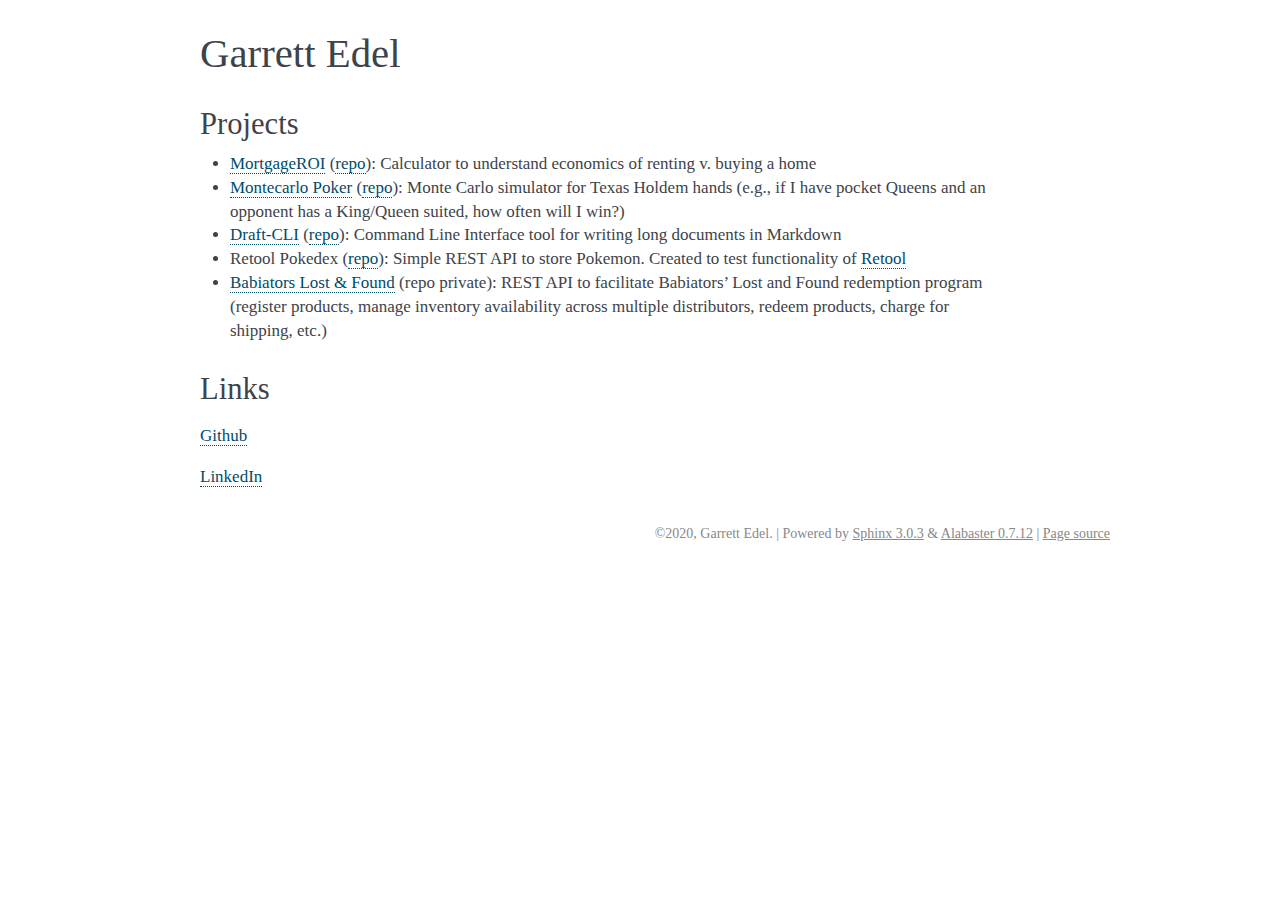
<file: docs/index.html>
<!DOCTYPE html>

<html>
  <head>
    <meta charset="utf-8" />
    <title>Garrett Edel &#8212; garrett  documentation</title>
    <link rel="stylesheet" href="_static/alabaster.css" type="text/css" />
    <link rel="stylesheet" href="_static/pygments.css" type="text/css" />
    <script id="documentation_options" data-url_root="./" src="_static/documentation_options.js"></script>
    <script src="_static/jquery.js"></script>
    <script src="_static/underscore.js"></script>
    <script src="_static/doctools.js"></script>
    <script src="_static/language_data.js"></script>
    <link rel="index" title="Index" href="genindex.html" />
    <link rel="search" title="Search" href="search.html" />
   
  <link rel="stylesheet" href="_static/custom.css" type="text/css" />
  
  
  <meta name="viewport" content="width=device-width, initial-scale=0.9, maximum-scale=0.9" />

  </head><body>
  

    <div class="document">
      <div class="documentwrapper">
          

          <div class="body" role="main">
            
  <div class="section" id="garrett-edel">
<h1>Garrett Edel<a class="headerlink" href="#garrett-edel" title="Permalink to this headline">¶</a></h1>
<div class="section" id="projects">
<h2>Projects<a class="headerlink" href="#projects" title="Permalink to this headline">¶</a></h2>
<ul class="simple">
<li><p><a class="reference external" href="https://www.mortgageroi.com/">MortgageROI</a> (<a class="reference external" href="https://github.com/edelgm6/mortgage-calc/">repo</a>): Calculator to understand economics of renting v. buying a home</p></li>
<li><p><a class="reference external" href="https://montecarlo-poker.herokuapp.com/">Montecarlo Poker</a> (<a class="reference external" href="https://github.com/edelgm6/montecarlo-holdem/">repo</a>): Monte Carlo simulator for Texas Holdem hands (e.g., if I have pocket Queens and an opponent has a King/Queen suited, how often will I win?)</p></li>
<li><p><a class="reference external" href="https://pypi.org/project/draft-cli/">Draft-CLI</a> (<a class="reference external" href="https://github.com/edelgm6/draft">repo</a>): Command Line Interface tool for writing long documents in Markdown</p></li>
<li><p>Retool Pokedex (<a class="reference external" href="https://github.com/edelgm6/retool-pokedex">repo</a>): Simple REST API to store Pokemon. Created to test functionality of <a class="reference external" href="https://retool.com/">Retool</a></p></li>
<li><p><a class="reference external" href="https://babiators.com/pages/guarantee-program">Babiators Lost &amp; Found</a> (repo private): REST API to facilitate Babiators’ Lost and Found redemption program (register products, manage inventory availability across multiple distributors, redeem products, charge for shipping, etc.)</p></li>
</ul>
</div>
<div class="section" id="links">
<h2>Links<a class="headerlink" href="#links" title="Permalink to this headline">¶</a></h2>
<p><a class="reference external" href="https://github.com/edelgm6/">Github</a></p>
<p><a class="reference external" href="https://www.linkedin.com/in/garrettedel/">LinkedIn</a></p>
</div>
</div>


          </div>
          
      </div>
      <div class="clearer"></div>
    </div>
    <div class="footer">
      &copy;2020, Garrett Edel.
      
      |
      Powered by <a href="http://sphinx-doc.org/">Sphinx 3.0.3</a>
      &amp; <a href="https://github.com/bitprophet/alabaster">Alabaster 0.7.12</a>
      
      |
      <a href="_sources/index.rst.txt"
          rel="nofollow">Page source</a>
    </div>

    

    
  </body>
</html>
</file>
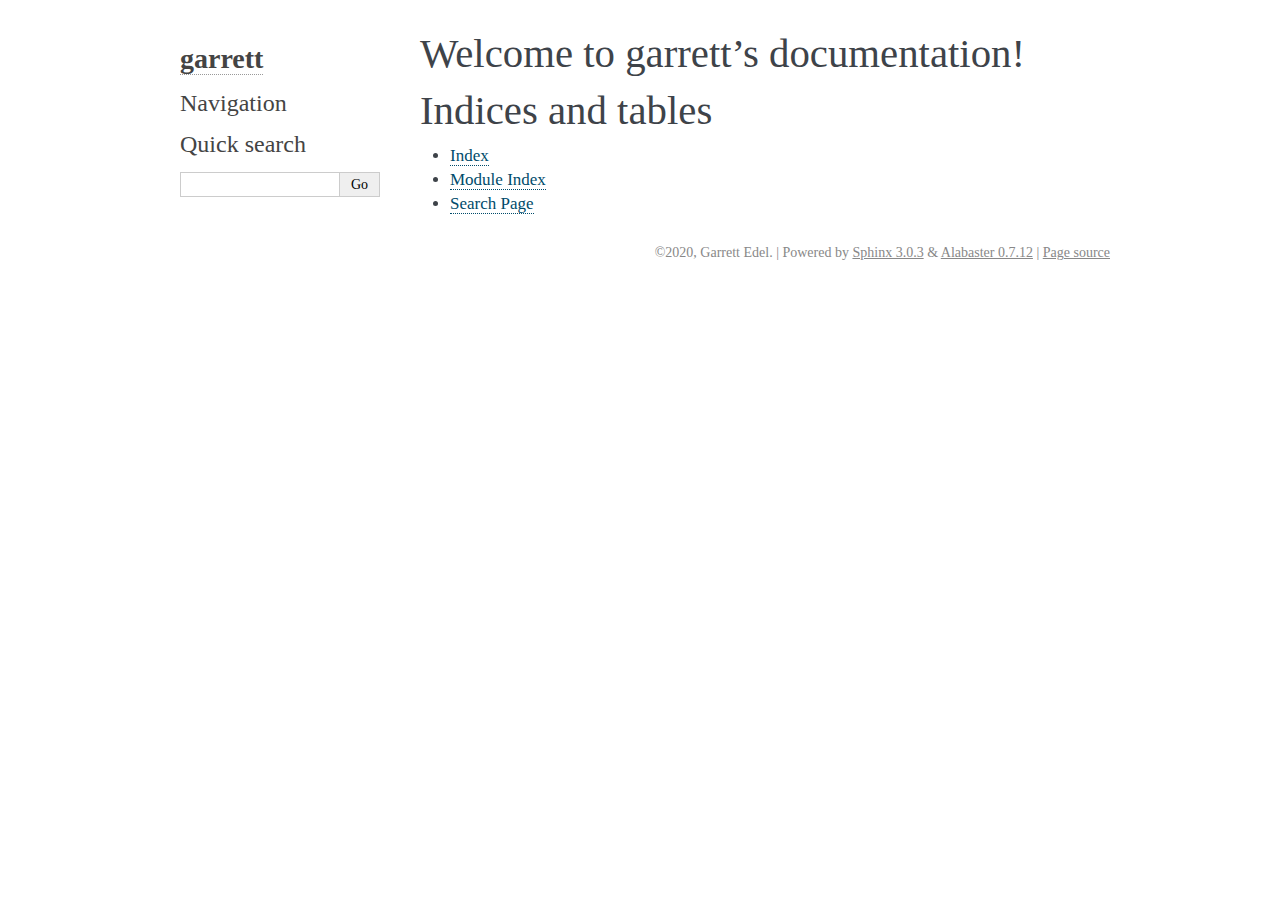
<file: _build/html/index.html>
<!DOCTYPE html>

<html>
  <head>
    <meta charset="utf-8" />
    <title>Welcome to garrett’s documentation! &#8212; garrett  documentation</title>
    <link rel="stylesheet" href="_static/alabaster.css" type="text/css" />
    <link rel="stylesheet" href="_static/pygments.css" type="text/css" />
    <script id="documentation_options" data-url_root="./" src="_static/documentation_options.js"></script>
    <script src="_static/jquery.js"></script>
    <script src="_static/underscore.js"></script>
    <script src="_static/doctools.js"></script>
    <script src="_static/language_data.js"></script>
    <link rel="index" title="Index" href="genindex.html" />
    <link rel="search" title="Search" href="search.html" />
   
  <link rel="stylesheet" href="_static/custom.css" type="text/css" />
  
  
  <meta name="viewport" content="width=device-width, initial-scale=0.9, maximum-scale=0.9" />

  </head><body>
  

    <div class="document">
      <div class="documentwrapper">
        <div class="bodywrapper">
          

          <div class="body" role="main">
            
  <div class="section" id="welcome-to-garrett-s-documentation">
<h1>Welcome to garrett’s documentation!<a class="headerlink" href="#welcome-to-garrett-s-documentation" title="Permalink to this headline">¶</a></h1>
<div class="toctree-wrapper compound">
</div>
</div>
<div class="section" id="indices-and-tables">
<h1>Indices and tables<a class="headerlink" href="#indices-and-tables" title="Permalink to this headline">¶</a></h1>
<ul class="simple">
<li><p><a class="reference internal" href="genindex.html"><span class="std std-ref">Index</span></a></p></li>
<li><p><a class="reference internal" href="py-modindex.html"><span class="std std-ref">Module Index</span></a></p></li>
<li><p><a class="reference internal" href="search.html"><span class="std std-ref">Search Page</span></a></p></li>
</ul>
</div>


          </div>
          
        </div>
      </div>
      <div class="sphinxsidebar" role="navigation" aria-label="main navigation">
        <div class="sphinxsidebarwrapper">
<h1 class="logo"><a href="#">garrett</a></h1>








<h3>Navigation</h3>

<div class="relations">
<h3>Related Topics</h3>
<ul>
  <li><a href="#">Documentation overview</a><ul>
  </ul></li>
</ul>
</div>
<div id="searchbox" style="display: none" role="search">
  <h3 id="searchlabel">Quick search</h3>
    <div class="searchformwrapper">
    <form class="search" action="search.html" method="get">
      <input type="text" name="q" aria-labelledby="searchlabel" />
      <input type="submit" value="Go" />
    </form>
    </div>
</div>
<script>$('#searchbox').show(0);</script>








        </div>
      </div>
      <div class="clearer"></div>
    </div>
    <div class="footer">
      &copy;2020, Garrett Edel.
      
      |
      Powered by <a href="http://sphinx-doc.org/">Sphinx 3.0.3</a>
      &amp; <a href="https://github.com/bitprophet/alabaster">Alabaster 0.7.12</a>
      
      |
      <a href="_sources/index.rst.txt"
          rel="nofollow">Page source</a>
    </div>

    

    
  </body>
</html>
</file>
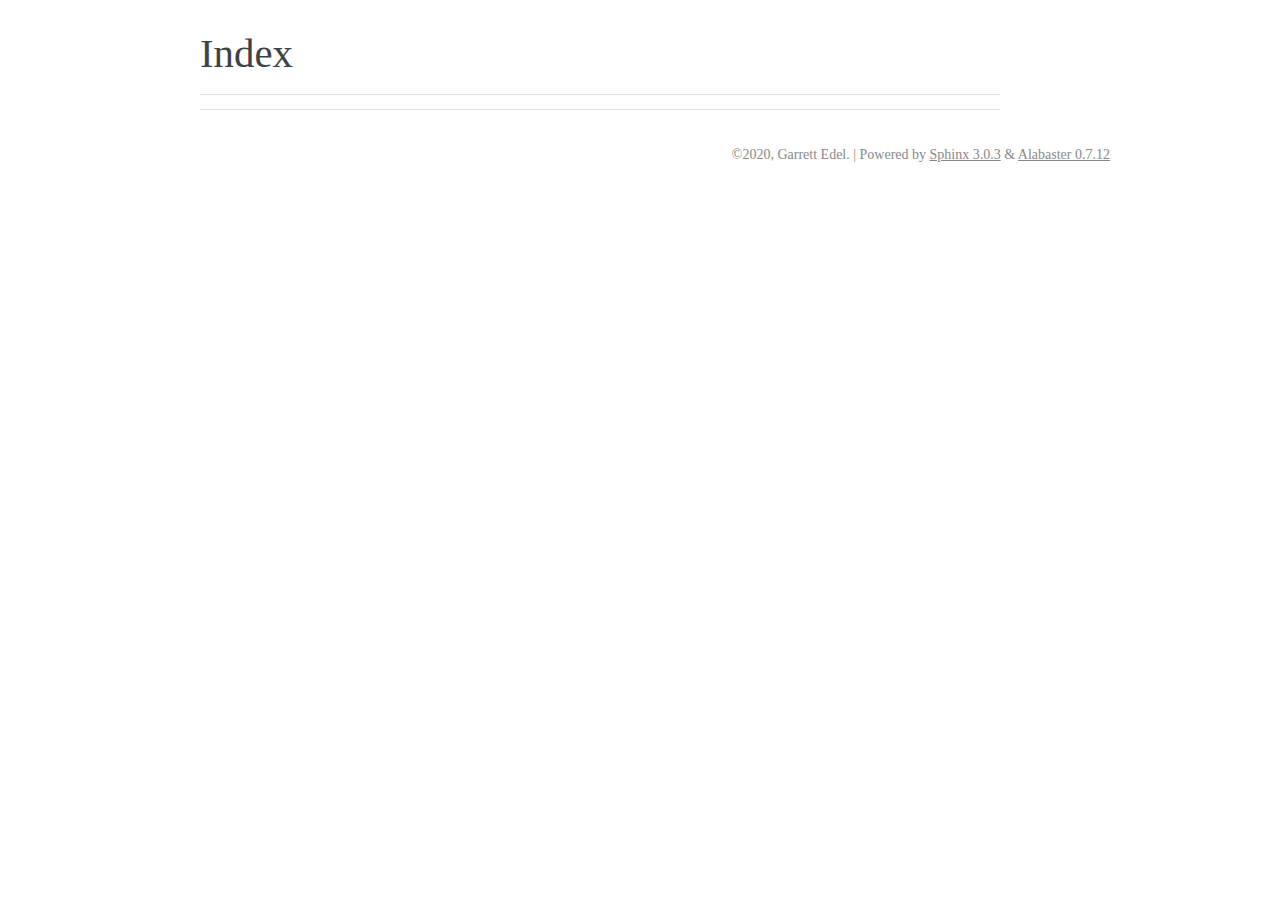
<file: docs/genindex.html>
<!DOCTYPE html>

<html>
  <head>
    <meta charset="utf-8" />
    <title>Index &#8212; garrett  documentation</title>
    <link rel="stylesheet" href="_static/alabaster.css" type="text/css" />
    <link rel="stylesheet" href="_static/pygments.css" type="text/css" />
    <script id="documentation_options" data-url_root="./" src="_static/documentation_options.js"></script>
    <script src="_static/jquery.js"></script>
    <script src="_static/underscore.js"></script>
    <script src="_static/doctools.js"></script>
    <script src="_static/language_data.js"></script>
    <link rel="index" title="Index" href="#" />
    <link rel="search" title="Search" href="search.html" />
   
  <link rel="stylesheet" href="_static/custom.css" type="text/css" />
  
  
  <meta name="viewport" content="width=device-width, initial-scale=0.9, maximum-scale=0.9" />

  </head><body>
  

    <div class="document">
      <div class="documentwrapper">
          

          <div class="body" role="main">
            

<h1 id="index">Index</h1>

<div class="genindex-jumpbox">
 
</div>


          </div>
          
      </div>
      <div class="clearer"></div>
    </div>
    <div class="footer">
      &copy;2020, Garrett Edel.
      
      |
      Powered by <a href="http://sphinx-doc.org/">Sphinx 3.0.3</a>
      &amp; <a href="https://github.com/bitprophet/alabaster">Alabaster 0.7.12</a>
      
    </div>

    

    
  </body>
</html>
</file>
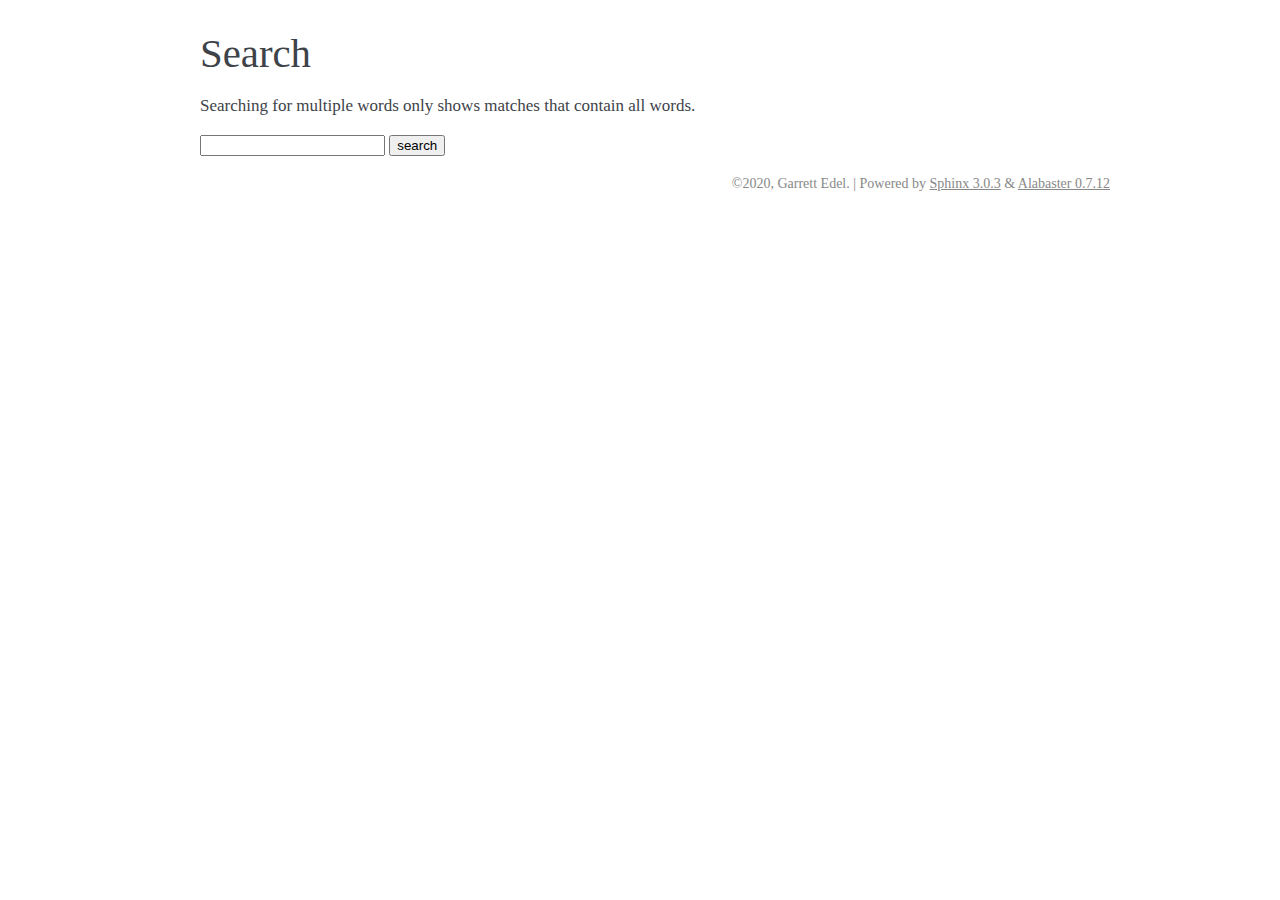
<file: docs/search.html>
<!DOCTYPE html>

<html>
  <head>
    <meta charset="utf-8" />
    <title>Search &#8212; garrett  documentation</title>
    <link rel="stylesheet" href="_static/alabaster.css" type="text/css" />
    <link rel="stylesheet" href="_static/pygments.css" type="text/css" />
    
    <script id="documentation_options" data-url_root="./" src="_static/documentation_options.js"></script>
    <script src="_static/jquery.js"></script>
    <script src="_static/underscore.js"></script>
    <script src="_static/doctools.js"></script>
    <script src="_static/language_data.js"></script>
    <script src="_static/searchtools.js"></script>
    <link rel="index" title="Index" href="genindex.html" />
    <link rel="search" title="Search" href="#" />
  <script src="searchindex.js" defer></script>
  
   
  <link rel="stylesheet" href="_static/custom.css" type="text/css" />
  
  
  <meta name="viewport" content="width=device-width, initial-scale=0.9, maximum-scale=0.9" />


  </head><body>
  

    <div class="document">
      <div class="documentwrapper">
          

          <div class="body" role="main">
            
  <h1 id="search-documentation">Search</h1>
  <div id="fallback" class="admonition warning">
  <script>$('#fallback').hide();</script>
  <p>
    Please activate JavaScript to enable the search
    functionality.
  </p>
  </div>
  <p>
    Searching for multiple words only shows matches that contain
    all words.
  </p>
  <form action="" method="get">
    <input type="text" name="q" aria-labelledby="search-documentation" value="" />
    <input type="submit" value="search" />
    <span id="search-progress" style="padding-left: 10px"></span>
  </form>
  
  <div id="search-results">
  
  </div>

          </div>
          
      </div>
      <div class="clearer"></div>
    </div>
    <div class="footer">
      &copy;2020, Garrett Edel.
      
      |
      Powered by <a href="http://sphinx-doc.org/">Sphinx 3.0.3</a>
      &amp; <a href="https://github.com/bitprophet/alabaster">Alabaster 0.7.12</a>
      
    </div>

    

    
  </body>
</html>
</file>
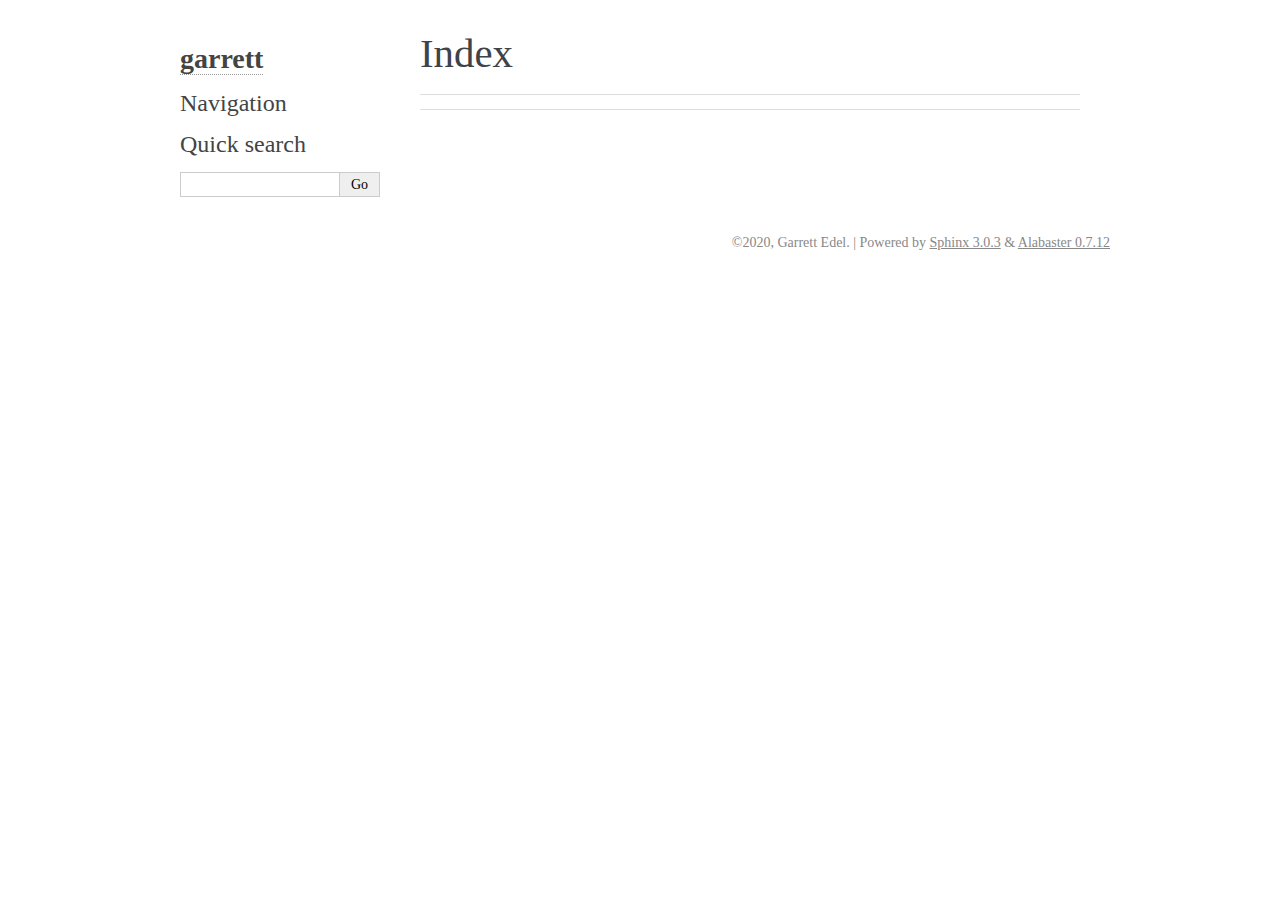
<file: _build/html/genindex.html>
<!DOCTYPE html>

<html>
  <head>
    <meta charset="utf-8" />
    <title>Index &#8212; garrett  documentation</title>
    <link rel="stylesheet" href="_static/alabaster.css" type="text/css" />
    <link rel="stylesheet" href="_static/pygments.css" type="text/css" />
    <script id="documentation_options" data-url_root="./" src="_static/documentation_options.js"></script>
    <script src="_static/jquery.js"></script>
    <script src="_static/underscore.js"></script>
    <script src="_static/doctools.js"></script>
    <script src="_static/language_data.js"></script>
    <link rel="index" title="Index" href="#" />
    <link rel="search" title="Search" href="search.html" />
   
  <link rel="stylesheet" href="_static/custom.css" type="text/css" />
  
  
  <meta name="viewport" content="width=device-width, initial-scale=0.9, maximum-scale=0.9" />

  </head><body>
  

    <div class="document">
      <div class="documentwrapper">
        <div class="bodywrapper">
          

          <div class="body" role="main">
            

<h1 id="index">Index</h1>

<div class="genindex-jumpbox">
 
</div>


          </div>
          
        </div>
      </div>
      <div class="sphinxsidebar" role="navigation" aria-label="main navigation">
        <div class="sphinxsidebarwrapper">
<h1 class="logo"><a href="index.html">garrett</a></h1>








<h3>Navigation</h3>

<div class="relations">
<h3>Related Topics</h3>
<ul>
  <li><a href="index.html">Documentation overview</a><ul>
  </ul></li>
</ul>
</div>
<div id="searchbox" style="display: none" role="search">
  <h3 id="searchlabel">Quick search</h3>
    <div class="searchformwrapper">
    <form class="search" action="search.html" method="get">
      <input type="text" name="q" aria-labelledby="searchlabel" />
      <input type="submit" value="Go" />
    </form>
    </div>
</div>
<script>$('#searchbox').show(0);</script>








        </div>
      </div>
      <div class="clearer"></div>
    </div>
    <div class="footer">
      &copy;2020, Garrett Edel.
      
      |
      Powered by <a href="http://sphinx-doc.org/">Sphinx 3.0.3</a>
      &amp; <a href="https://github.com/bitprophet/alabaster">Alabaster 0.7.12</a>
      
    </div>

    

    
  </body>
</html>
</file>
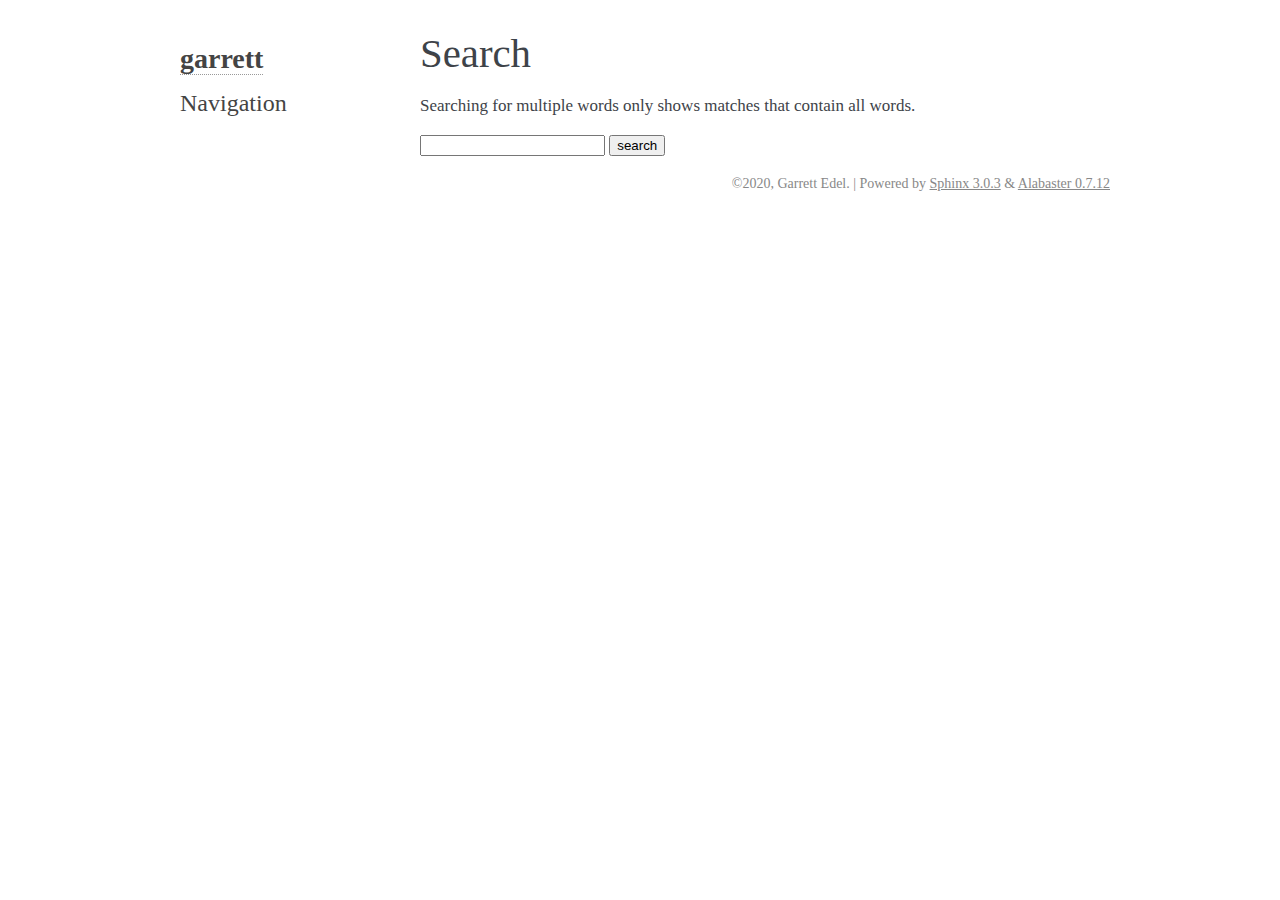
<file: _build/html/search.html>
<!DOCTYPE html>

<html>
  <head>
    <meta charset="utf-8" />
    <title>Search &#8212; garrett  documentation</title>
    <link rel="stylesheet" href="_static/alabaster.css" type="text/css" />
    <link rel="stylesheet" href="_static/pygments.css" type="text/css" />
    
    <script id="documentation_options" data-url_root="./" src="_static/documentation_options.js"></script>
    <script src="_static/jquery.js"></script>
    <script src="_static/underscore.js"></script>
    <script src="_static/doctools.js"></script>
    <script src="_static/language_data.js"></script>
    <script src="_static/searchtools.js"></script>
    <link rel="index" title="Index" href="genindex.html" />
    <link rel="search" title="Search" href="#" />
  <script src="searchindex.js" defer></script>
  
   
  <link rel="stylesheet" href="_static/custom.css" type="text/css" />
  
  
  <meta name="viewport" content="width=device-width, initial-scale=0.9, maximum-scale=0.9" />


  </head><body>
  

    <div class="document">
      <div class="documentwrapper">
        <div class="bodywrapper">
          

          <div class="body" role="main">
            
  <h1 id="search-documentation">Search</h1>
  <div id="fallback" class="admonition warning">
  <script>$('#fallback').hide();</script>
  <p>
    Please activate JavaScript to enable the search
    functionality.
  </p>
  </div>
  <p>
    Searching for multiple words only shows matches that contain
    all words.
  </p>
  <form action="" method="get">
    <input type="text" name="q" aria-labelledby="search-documentation" value="" />
    <input type="submit" value="search" />
    <span id="search-progress" style="padding-left: 10px"></span>
  </form>
  
  <div id="search-results">
  
  </div>

          </div>
          
        </div>
      </div>
      <div class="sphinxsidebar" role="navigation" aria-label="main navigation">
        <div class="sphinxsidebarwrapper">
<h1 class="logo"><a href="index.html">garrett</a></h1>








<h3>Navigation</h3>

<div class="relations">
<h3>Related Topics</h3>
<ul>
  <li><a href="index.html">Documentation overview</a><ul>
  </ul></li>
</ul>
</div>








        </div>
      </div>
      <div class="clearer"></div>
    </div>
    <div class="footer">
      &copy;2020, Garrett Edel.
      
      |
      Powered by <a href="http://sphinx-doc.org/">Sphinx 3.0.3</a>
      &amp; <a href="https://github.com/bitprophet/alabaster">Alabaster 0.7.12</a>
      
    </div>

    

    
  </body>
</html>
</file>
<file: docs/_static/alabaster.css>
@import url("basic.css");

/* -- page layout ----------------------------------------------------------- */

body {
    font-family: Georgia, serif;
    font-size: 17px;
    background-color: #fff;
    color: #000;
    margin: 0;
    padding: 0;
}


div.document {
    width: 940px;
    margin: 30px auto 0 auto;
}

div.documentwrapper {
    float: left;
    width: 100%;
}

div.bodywrapper {
    margin: 0 0 0 220px;
}

div.sphinxsidebar {
    width: 220px;
    font-size: 14px;
    line-height: 1.5;
}

hr {
    border: 1px solid #B1B4B6;
}

div.body {
    background-color: #fff;
    color: #3E4349;
    padding: 0 30px 0 30px;
}

div.body > .section {
    text-align: left;
}

div.footer {
    width: 940px;
    margin: 20px auto 30px auto;
    font-size: 14px;
    color: #888;
    text-align: right;
}

div.footer a {
    color: #888;
}

p.caption {
    font-family: inherit;
    font-size: inherit;
}


div.relations {
    display: none;
}


div.sphinxsidebar a {
    color: #444;
    text-decoration: none;
    border-bottom: 1px dotted #999;
}

div.sphinxsidebar a:hover {
    border-bottom: 1px solid #999;
}

div.sphinxsidebarwrapper {
    padding: 18px 10px;
}

div.sphinxsidebarwrapper p.logo {
    padding: 0;
    margin: -10px 0 0 0px;
    text-align: center;
}

div.sphinxsidebarwrapper h1.logo {
    margin-top: -10px;
    text-align: center;
    margin-bottom: 5px;
    text-align: left;
}

div.sphinxsidebarwrapper h1.logo-name {
    margin-top: 0px;
}

div.sphinxsidebarwrapper p.blurb {
    margin-top: 0;
    font-style: normal;
}

div.sphinxsidebar h3,
div.sphinxsidebar h4 {
    font-family: Georgia, serif;
    color: #444;
    font-size: 24px;
    font-weight: normal;
    margin: 0 0 5px 0;
    padding: 0;
}

div.sphinxsidebar h4 {
    font-size: 20px;
}

div.sphinxsidebar h3 a {
    color: #444;
}

div.sphinxsidebar p.logo a,
div.sphinxsidebar h3 a,
div.sphinxsidebar p.logo a:hover,
div.sphinxsidebar h3 a:hover {
    border: none;
}

div.sphinxsidebar p {
    color: #555;
    margin: 10px 0;
}

div.sphinxsidebar ul {
    margin: 10px 0;
    padding: 0;
    color: #000;
}

div.sphinxsidebar ul li.toctree-l1 > a {
    font-size: 120%;
}

div.sphinxsidebar ul li.toctree-l2 > a {
    font-size: 110%;
}

div.sphinxsidebar input {
    border: 1px solid #CCC;
    font-family: Georgia, serif;
    font-size: 1em;
}

div.sphinxsidebar hr {
    border: none;
    height: 1px;
    color: #AAA;
    background: #AAA;

    text-align: left;
    margin-left: 0;
    width: 50%;
}

div.sphinxsidebar .badge {
    border-bottom: none;
}

div.sphinxsidebar .badge:hover {
    border-bottom: none;
}

/* To address an issue with donation coming after search */
div.sphinxsidebar h3.donation {
    margin-top: 10px;
}

/* -- body styles ----------------------------------------------------------- */

a {
    color: #004B6B;
    text-decoration: underline;
}

a:hover {
    color: #6D4100;
    text-decoration: underline;
}

div.body h1,
div.body h2,
div.body h3,
div.body h4,
div.body h5,
div.body h6 {
    font-family: Georgia, serif;
    font-weight: normal;
    margin: 30px 0px 10px 0px;
    padding: 0;
}

div.body h1 { margin-top: 0; padding-top: 0; font-size: 240%; }
div.body h2 { font-size: 180%; }
div.body h3 { font-size: 150%; }
div.body h4 { font-size: 130%; }
div.body h5 { font-size: 100%; }
div.body h6 { font-size: 100%; }

a.headerlink {
    color: #DDD;
    padding: 0 4px;
    text-decoration: none;
}

a.headerlink:hover {
    color: #444;
    background: #EAEAEA;
}

div.body p, div.body dd, div.body li {
    line-height: 1.4em;
}

div.admonition {
    margin: 20px 0px;
    padding: 10px 30px;
    background-color: #EEE;
    border: 1px solid #CCC;
}

div.admonition tt.xref, div.admonition code.xref, div.admonition a tt {
    background-color: #FBFBFB;
    border-bottom: 1px solid #fafafa;
}

div.admonition p.admonition-title {
    font-family: Georgia, serif;
    font-weight: normal;
    font-size: 24px;
    margin: 0 0 10px 0;
    padding: 0;
    line-height: 1;
}

div.admonition p.last {
    margin-bottom: 0;
}

div.highlight {
    background-color: #fff;
}

dt:target, .highlight {
    background: #FAF3E8;
}

div.warning {
    background-color: #FCC;
    border: 1px solid #FAA;
}

div.danger {
    background-color: #FCC;
    border: 1px solid #FAA;
    -moz-box-shadow: 2px 2px 4px #D52C2C;
    -webkit-box-shadow: 2px 2px 4px #D52C2C;
    box-shadow: 2px 2px 4px #D52C2C;
}

div.error {
    background-color: #FCC;
    border: 1px solid #FAA;
    -moz-box-shadow: 2px 2px 4px #D52C2C;
    -webkit-box-shadow: 2px 2px 4px #D52C2C;
    box-shadow: 2px 2px 4px #D52C2C;
}

div.caution {
    background-color: #FCC;
    border: 1px solid #FAA;
}

div.attention {
    background-color: #FCC;
    border: 1px solid #FAA;
}

div.important {
    background-color: #EEE;
    border: 1px solid #CCC;
}

div.note {
    background-color: #EEE;
    border: 1px solid #CCC;
}

div.tip {
    background-color: #EEE;
    border: 1px solid #CCC;
}

div.hint {
    background-color: #EEE;
    border: 1px solid #CCC;
}

div.seealso {
    background-color: #EEE;
    border: 1px solid #CCC;
}

div.topic {
    background-color: #EEE;
}

p.admonition-title {
    display: inline;
}

p.admonition-title:after {
    content: ":";
}

pre, tt, code {
    font-family: 'Consolas', 'Menlo', 'DejaVu Sans Mono', 'Bitstream Vera Sans Mono', monospace;
    font-size: 0.9em;
}

.hll {
    background-color: #FFC;
    margin: 0 -12px;
    padding: 0 12px;
    display: block;
}

img.screenshot {
}

tt.descname, tt.descclassname, code.descname, code.descclassname {
    font-size: 0.95em;
}

tt.descname, code.descname {
    padding-right: 0.08em;
}

img.screenshot {
    -moz-box-shadow: 2px 2px 4px #EEE;
    -webkit-box-shadow: 2px 2px 4px #EEE;
    box-shadow: 2px 2px 4px #EEE;
}

table.docutils {
    border: 1px solid #888;
    -moz-box-shadow: 2px 2px 4px #EEE;
    -webkit-box-shadow: 2px 2px 4px #EEE;
    box-shadow: 2px 2px 4px #EEE;
}

table.docutils td, table.docutils th {
    border: 1px solid #888;
    padding: 0.25em 0.7em;
}

table.field-list, table.footnote {
    border: none;
    -moz-box-shadow: none;
    -webkit-box-shadow: none;
    box-shadow: none;
}

table.footnote {
    margin: 15px 0;
    width: 100%;
    border: 1px solid #EEE;
    background: #FDFDFD;
    font-size: 0.9em;
}

table.footnote + table.footnote {
    margin-top: -15px;
    border-top: none;
}

table.field-list th {
    padding: 0 0.8em 0 0;
}

table.field-list td {
    padding: 0;
}

table.field-list p {
    margin-bottom: 0.8em;
}

/* Cloned from
 * https://github.com/sphinx-doc/sphinx/commit/ef60dbfce09286b20b7385333d63a60321784e68
 */
.field-name {
    -moz-hyphens: manual;
    -ms-hyphens: manual;
    -webkit-hyphens: manual;
    hyphens: manual;
}

table.footnote td.label {
    width: .1px;
    padding: 0.3em 0 0.3em 0.5em;
}

table.footnote td {
    padding: 0.3em 0.5em;
}

dl {
    margin: 0;
    padding: 0;
}

dl dd {
    margin-left: 30px;
}

blockquote {
    margin: 0 0 0 30px;
    padding: 0;
}

ul, ol {
    /* Matches the 30px from the narrow-screen "li > ul" selector below */
    margin: 10px 0 10px 30px;
    padding: 0;
}

pre {
    background: #EEE;
    padding: 7px 30px;
    margin: 15px 0px;
    line-height: 1.3em;
}

div.viewcode-block:target {
    background: #ffd;
}

dl pre, blockquote pre, li pre {
    margin-left: 0;
    padding-left: 30px;
}

tt, code {
    background-color: #ecf0f3;
    color: #222;
    /* padding: 1px 2px; */
}

tt.xref, code.xref, a tt {
    background-color: #FBFBFB;
    border-bottom: 1px solid #fff;
}

a.reference {
    text-decoration: none;
    border-bottom: 1px dotted #004B6B;
}

/* Don't put an underline on images */
a.image-reference, a.image-reference:hover {
    border-bottom: none;
}

a.reference:hover {
    border-bottom: 1px solid #6D4100;
}

a.footnote-reference {
    text-decoration: none;
    font-size: 0.7em;
    vertical-align: top;
    border-bottom: 1px dotted #004B6B;
}

a.footnote-reference:hover {
    border-bottom: 1px solid #6D4100;
}

a:hover tt, a:hover code {
    background: #EEE;
}


@media screen and (max-width: 870px) {

    div.sphinxsidebar {
    	display: none;
    }

    div.document {
       width: 100%;

    }

    div.documentwrapper {
    	margin-left: 0;
    	margin-top: 0;
    	margin-right: 0;
    	margin-bottom: 0;
    }

    div.bodywrapper {
    	margin-top: 0;
    	margin-right: 0;
    	margin-bottom: 0;
    	margin-left: 0;
    }

    ul {
    	margin-left: 0;
    }

	li > ul {
        /* Matches the 30px from the "ul, ol" selector above */
		margin-left: 30px;
	}

    .document {
    	width: auto;
    }

    .footer {
    	width: auto;
    }

    .bodywrapper {
    	margin: 0;
    }

    .footer {
    	width: auto;
    }

    .github {
        display: none;
    }



}



@media screen and (max-width: 875px) {

    body {
        margin: 0;
        padding: 20px 30px;
    }

    div.documentwrapper {
        float: none;
        background: #fff;
    }

    div.sphinxsidebar {
        display: block;
        float: none;
        width: 102.5%;
        margin: 50px -30px -20px -30px;
        padding: 10px 20px;
        background: #333;
        color: #FFF;
    }

    div.sphinxsidebar h3, div.sphinxsidebar h4, div.sphinxsidebar p,
    div.sphinxsidebar h3 a {
        color: #fff;
    }

    div.sphinxsidebar a {
        color: #AAA;
    }

    div.sphinxsidebar p.logo {
        display: none;
    }

    div.document {
        width: 100%;
        margin: 0;
    }

    div.footer {
        display: none;
    }

    div.bodywrapper {
        margin: 0;
    }

    div.body {
        min-height: 0;
        padding: 0;
    }

    .rtd_doc_footer {
        display: none;
    }

    .document {
        width: auto;
    }

    .footer {
        width: auto;
    }

    .footer {
        width: auto;
    }

    .github {
        display: none;
    }
}


/* misc. */

.revsys-inline {
    display: none!important;
}

/* Make nested-list/multi-paragraph items look better in Releases changelog
 * pages. Without this, docutils' magical list fuckery causes inconsistent
 * formatting between different release sub-lists.
 */
div#changelog > div.section > ul > li > p:only-child {
    margin-bottom: 0;
}

/* Hide fugly table cell borders in ..bibliography:: directive output */
table.docutils.citation, table.docutils.citation td, table.docutils.citation th {
  border: none;
  /* Below needed in some edge cases; if not applied, bottom shadows appear */
  -moz-box-shadow: none;
  -webkit-box-shadow: none;
  box-shadow: none;
}


/* relbar */

.related {
    line-height: 30px;
    width: 100%;
    font-size: 0.9rem;
}

.related.top {
    border-bottom: 1px solid #EEE;
    margin-bottom: 20px;
}

.related.bottom {
    border-top: 1px solid #EEE;
}

.related ul {
    padding: 0;
    margin: 0;
    list-style: none;
}

.related li {
    display: inline;
}

nav#rellinks {
    float: right;
}

nav#rellinks li+li:before {
    content: "|";
}

nav#breadcrumbs li+li:before {
    content: "\00BB";
}

/* Hide certain items when printing */
@media print {
    div.related {
        display: none;
    }
}
</file>
<file: docs/_static/pygments.css>
.highlight .hll { background-color: #ffffcc }
.highlight  { background: #f8f8f8; }
.highlight .c { color: #8f5902; font-style: italic } /* Comment */
.highlight .err { color: #a40000; border: 1px solid #ef2929 } /* Error */
.highlight .g { color: #000000 } /* Generic */
.highlight .k { color: #004461; font-weight: bold } /* Keyword */
.highlight .l { color: #000000 } /* Literal */
.highlight .n { color: #000000 } /* Name */
.highlight .o { color: #582800 } /* Operator */
.highlight .x { color: #000000 } /* Other */
.highlight .p { color: #000000; font-weight: bold } /* Punctuation */
.highlight .ch { color: #8f5902; font-style: italic } /* Comment.Hashbang */
.highlight .cm { color: #8f5902; font-style: italic } /* Comment.Multiline */
.highlight .cp { color: #8f5902 } /* Comment.Preproc */
.highlight .cpf { color: #8f5902; font-style: italic } /* Comment.PreprocFile */
.highlight .c1 { color: #8f5902; font-style: italic } /* Comment.Single */
.highlight .cs { color: #8f5902; font-style: italic } /* Comment.Special */
.highlight .gd { color: #a40000 } /* Generic.Deleted */
.highlight .ge { color: #000000; font-style: italic } /* Generic.Emph */
.highlight .gr { color: #ef2929 } /* Generic.Error */
.highlight .gh { color: #000080; font-weight: bold } /* Generic.Heading */
.highlight .gi { color: #00A000 } /* Generic.Inserted */
.highlight .go { color: #888888 } /* Generic.Output */
.highlight .gp { color: #745334 } /* Generic.Prompt */
.highlight .gs { color: #000000; font-weight: bold } /* Generic.Strong */
.highlight .gu { color: #800080; font-weight: bold } /* Generic.Subheading */
.highlight .gt { color: #a40000; font-weight: bold } /* Generic.Traceback */
.highlight .kc { color: #004461; font-weight: bold } /* Keyword.Constant */
.highlight .kd { color: #004461; font-weight: bold } /* Keyword.Declaration */
.highlight .kn { color: #004461; font-weight: bold } /* Keyword.Namespace */
.highlight .kp { color: #004461; font-weight: bold } /* Keyword.Pseudo */
.highlight .kr { color: #004461; font-weight: bold } /* Keyword.Reserved */
.highlight .kt { color: #004461; font-weight: bold } /* Keyword.Type */
.highlight .ld { color: #000000 } /* Literal.Date */
.highlight .m { color: #990000 } /* Literal.Number */
.highlight .s { color: #4e9a06 } /* Literal.String */
.highlight .na { color: #c4a000 } /* Name.Attribute */
.highlight .nb { color: #004461 } /* Name.Builtin */
.highlight .nc { color: #000000 } /* Name.Class */
.highlight .no { color: #000000 } /* Name.Constant */
.highlight .nd { color: #888888 } /* Name.Decorator */
.highlight .ni { color: #ce5c00 } /* Name.Entity */
.highlight .ne { color: #cc0000; font-weight: bold } /* Name.Exception */
.highlight .nf { color: #000000 } /* Name.Function */
.highlight .nl { color: #f57900 } /* Name.Label */
.highlight .nn { color: #000000 } /* Name.Namespace */
.highlight .nx { color: #000000 } /* Name.Other */
.highlight .py { color: #000000 } /* Name.Property */
.highlight .nt { color: #004461; font-weight: bold } /* Name.Tag */
.highlight .nv { color: #000000 } /* Name.Variable */
.highlight .ow { color: #004461; font-weight: bold } /* Operator.Word */
.highlight .w { color: #f8f8f8; text-decoration: underline } /* Text.Whitespace */
.highlight .mb { color: #990000 } /* Literal.Number.Bin */
.highlight .mf { color: #990000 } /* Literal.Number.Float */
.highlight .mh { color: #990000 } /* Literal.Number.Hex */
.highlight .mi { color: #990000 } /* Literal.Number.Integer */
.highlight .mo { color: #990000 } /* Literal.Number.Oct */
.highlight .sa { color: #4e9a06 } /* Literal.String.Affix */
.highlight .sb { color: #4e9a06 } /* Literal.String.Backtick */
.highlight .sc { color: #4e9a06 } /* Literal.String.Char */
.highlight .dl { color: #4e9a06 } /* Literal.String.Delimiter */
.highlight .sd { color: #8f5902; font-style: italic } /* Literal.String.Doc */
.highlight .s2 { color: #4e9a06 } /* Literal.String.Double */
.highlight .se { color: #4e9a06 } /* Literal.String.Escape */
.highlight .sh { color: #4e9a06 } /* Literal.String.Heredoc */
.highlight .si { color: #4e9a06 } /* Literal.String.Interpol */
.highlight .sx { color: #4e9a06 } /* Literal.String.Other */
.highlight .sr { color: #4e9a06 } /* Literal.String.Regex */
.highlight .s1 { color: #4e9a06 } /* Literal.String.Single */
.highlight .ss { color: #4e9a06 } /* Literal.String.Symbol */
.highlight .bp { color: #3465a4 } /* Name.Builtin.Pseudo */
.highlight .fm { color: #000000 } /* Name.Function.Magic */
.highlight .vc { color: #000000 } /* Name.Variable.Class */
.highlight .vg { color: #000000 } /* Name.Variable.Global */
.highlight .vi { color: #000000 } /* Name.Variable.Instance */
.highlight .vm { color: #000000 } /* Name.Variable.Magic */
.highlight .il { color: #990000 } /* Literal.Number.Integer.Long */
</file>
<file: docs/_static/custom.css>
/* This file intentionally left blank. */
</file>
<file: _build/html/_static/alabaster.css>
@import url("basic.css");

/* -- page layout ----------------------------------------------------------- */

body {
    font-family: Georgia, serif;
    font-size: 17px;
    background-color: #fff;
    color: #000;
    margin: 0;
    padding: 0;
}


div.document {
    width: 940px;
    margin: 30px auto 0 auto;
}

div.documentwrapper {
    float: left;
    width: 100%;
}

div.bodywrapper {
    margin: 0 0 0 220px;
}

div.sphinxsidebar {
    width: 220px;
    font-size: 14px;
    line-height: 1.5;
}

hr {
    border: 1px solid #B1B4B6;
}

div.body {
    background-color: #fff;
    color: #3E4349;
    padding: 0 30px 0 30px;
}

div.body > .section {
    text-align: left;
}

div.footer {
    width: 940px;
    margin: 20px auto 30px auto;
    font-size: 14px;
    color: #888;
    text-align: right;
}

div.footer a {
    color: #888;
}

p.caption {
    font-family: inherit;
    font-size: inherit;
}


div.relations {
    display: none;
}


div.sphinxsidebar a {
    color: #444;
    text-decoration: none;
    border-bottom: 1px dotted #999;
}

div.sphinxsidebar a:hover {
    border-bottom: 1px solid #999;
}

div.sphinxsidebarwrapper {
    padding: 18px 10px;
}

div.sphinxsidebarwrapper p.logo {
    padding: 0;
    margin: -10px 0 0 0px;
    text-align: center;
}

div.sphinxsidebarwrapper h1.logo {
    margin-top: -10px;
    text-align: center;
    margin-bottom: 5px;
    text-align: left;
}

div.sphinxsidebarwrapper h1.logo-name {
    margin-top: 0px;
}

div.sphinxsidebarwrapper p.blurb {
    margin-top: 0;
    font-style: normal;
}

div.sphinxsidebar h3,
div.sphinxsidebar h4 {
    font-family: Georgia, serif;
    color: #444;
    font-size: 24px;
    font-weight: normal;
    margin: 0 0 5px 0;
    padding: 0;
}

div.sphinxsidebar h4 {
    font-size: 20px;
}

div.sphinxsidebar h3 a {
    color: #444;
}

div.sphinxsidebar p.logo a,
div.sphinxsidebar h3 a,
div.sphinxsidebar p.logo a:hover,
div.sphinxsidebar h3 a:hover {
    border: none;
}

div.sphinxsidebar p {
    color: #555;
    margin: 10px 0;
}

div.sphinxsidebar ul {
    margin: 10px 0;
    padding: 0;
    color: #000;
}

div.sphinxsidebar ul li.toctree-l1 > a {
    font-size: 120%;
}

div.sphinxsidebar ul li.toctree-l2 > a {
    font-size: 110%;
}

div.sphinxsidebar input {
    border: 1px solid #CCC;
    font-family: Georgia, serif;
    font-size: 1em;
}

div.sphinxsidebar hr {
    border: none;
    height: 1px;
    color: #AAA;
    background: #AAA;

    text-align: left;
    margin-left: 0;
    width: 50%;
}

div.sphinxsidebar .badge {
    border-bottom: none;
}

div.sphinxsidebar .badge:hover {
    border-bottom: none;
}

/* To address an issue with donation coming after search */
div.sphinxsidebar h3.donation {
    margin-top: 10px;
}

/* -- body styles ----------------------------------------------------------- */

a {
    color: #004B6B;
    text-decoration: underline;
}

a:hover {
    color: #6D4100;
    text-decoration: underline;
}

div.body h1,
div.body h2,
div.body h3,
div.body h4,
div.body h5,
div.body h6 {
    font-family: Georgia, serif;
    font-weight: normal;
    margin: 30px 0px 10px 0px;
    padding: 0;
}

div.body h1 { margin-top: 0; padding-top: 0; font-size: 240%; }
div.body h2 { font-size: 180%; }
div.body h3 { font-size: 150%; }
div.body h4 { font-size: 130%; }
div.body h5 { font-size: 100%; }
div.body h6 { font-size: 100%; }

a.headerlink {
    color: #DDD;
    padding: 0 4px;
    text-decoration: none;
}

a.headerlink:hover {
    color: #444;
    background: #EAEAEA;
}

div.body p, div.body dd, div.body li {
    line-height: 1.4em;
}

div.admonition {
    margin: 20px 0px;
    padding: 10px 30px;
    background-color: #EEE;
    border: 1px solid #CCC;
}

div.admonition tt.xref, div.admonition code.xref, div.admonition a tt {
    background-color: #FBFBFB;
    border-bottom: 1px solid #fafafa;
}

div.admonition p.admonition-title {
    font-family: Georgia, serif;
    font-weight: normal;
    font-size: 24px;
    margin: 0 0 10px 0;
    padding: 0;
    line-height: 1;
}

div.admonition p.last {
    margin-bottom: 0;
}

div.highlight {
    background-color: #fff;
}

dt:target, .highlight {
    background: #FAF3E8;
}

div.warning {
    background-color: #FCC;
    border: 1px solid #FAA;
}

div.danger {
    background-color: #FCC;
    border: 1px solid #FAA;
    -moz-box-shadow: 2px 2px 4px #D52C2C;
    -webkit-box-shadow: 2px 2px 4px #D52C2C;
    box-shadow: 2px 2px 4px #D52C2C;
}

div.error {
    background-color: #FCC;
    border: 1px solid #FAA;
    -moz-box-shadow: 2px 2px 4px #D52C2C;
    -webkit-box-shadow: 2px 2px 4px #D52C2C;
    box-shadow: 2px 2px 4px #D52C2C;
}

div.caution {
    background-color: #FCC;
    border: 1px solid #FAA;
}

div.attention {
    background-color: #FCC;
    border: 1px solid #FAA;
}

div.important {
    background-color: #EEE;
    border: 1px solid #CCC;
}

div.note {
    background-color: #EEE;
    border: 1px solid #CCC;
}

div.tip {
    background-color: #EEE;
    border: 1px solid #CCC;
}

div.hint {
    background-color: #EEE;
    border: 1px solid #CCC;
}

div.seealso {
    background-color: #EEE;
    border: 1px solid #CCC;
}

div.topic {
    background-color: #EEE;
}

p.admonition-title {
    display: inline;
}

p.admonition-title:after {
    content: ":";
}

pre, tt, code {
    font-family: 'Consolas', 'Menlo', 'DejaVu Sans Mono', 'Bitstream Vera Sans Mono', monospace;
    font-size: 0.9em;
}

.hll {
    background-color: #FFC;
    margin: 0 -12px;
    padding: 0 12px;
    display: block;
}

img.screenshot {
}

tt.descname, tt.descclassname, code.descname, code.descclassname {
    font-size: 0.95em;
}

tt.descname, code.descname {
    padding-right: 0.08em;
}

img.screenshot {
    -moz-box-shadow: 2px 2px 4px #EEE;
    -webkit-box-shadow: 2px 2px 4px #EEE;
    box-shadow: 2px 2px 4px #EEE;
}

table.docutils {
    border: 1px solid #888;
    -moz-box-shadow: 2px 2px 4px #EEE;
    -webkit-box-shadow: 2px 2px 4px #EEE;
    box-shadow: 2px 2px 4px #EEE;
}

table.docutils td, table.docutils th {
    border: 1px solid #888;
    padding: 0.25em 0.7em;
}

table.field-list, table.footnote {
    border: none;
    -moz-box-shadow: none;
    -webkit-box-shadow: none;
    box-shadow: none;
}

table.footnote {
    margin: 15px 0;
    width: 100%;
    border: 1px solid #EEE;
    background: #FDFDFD;
    font-size: 0.9em;
}

table.footnote + table.footnote {
    margin-top: -15px;
    border-top: none;
}

table.field-list th {
    padding: 0 0.8em 0 0;
}

table.field-list td {
    padding: 0;
}

table.field-list p {
    margin-bottom: 0.8em;
}

/* Cloned from
 * https://github.com/sphinx-doc/sphinx/commit/ef60dbfce09286b20b7385333d63a60321784e68
 */
.field-name {
    -moz-hyphens: manual;
    -ms-hyphens: manual;
    -webkit-hyphens: manual;
    hyphens: manual;
}

table.footnote td.label {
    width: .1px;
    padding: 0.3em 0 0.3em 0.5em;
}

table.footnote td {
    padding: 0.3em 0.5em;
}

dl {
    margin: 0;
    padding: 0;
}

dl dd {
    margin-left: 30px;
}

blockquote {
    margin: 0 0 0 30px;
    padding: 0;
}

ul, ol {
    /* Matches the 30px from the narrow-screen "li > ul" selector below */
    margin: 10px 0 10px 30px;
    padding: 0;
}

pre {
    background: #EEE;
    padding: 7px 30px;
    margin: 15px 0px;
    line-height: 1.3em;
}

div.viewcode-block:target {
    background: #ffd;
}

dl pre, blockquote pre, li pre {
    margin-left: 0;
    padding-left: 30px;
}

tt, code {
    background-color: #ecf0f3;
    color: #222;
    /* padding: 1px 2px; */
}

tt.xref, code.xref, a tt {
    background-color: #FBFBFB;
    border-bottom: 1px solid #fff;
}

a.reference {
    text-decoration: none;
    border-bottom: 1px dotted #004B6B;
}

/* Don't put an underline on images */
a.image-reference, a.image-reference:hover {
    border-bottom: none;
}

a.reference:hover {
    border-bottom: 1px solid #6D4100;
}

a.footnote-reference {
    text-decoration: none;
    font-size: 0.7em;
    vertical-align: top;
    border-bottom: 1px dotted #004B6B;
}

a.footnote-reference:hover {
    border-bottom: 1px solid #6D4100;
}

a:hover tt, a:hover code {
    background: #EEE;
}


@media screen and (max-width: 870px) {

    div.sphinxsidebar {
    	display: none;
    }

    div.document {
       width: 100%;

    }

    div.documentwrapper {
    	margin-left: 0;
    	margin-top: 0;
    	margin-right: 0;
    	margin-bottom: 0;
    }

    div.bodywrapper {
    	margin-top: 0;
    	margin-right: 0;
    	margin-bottom: 0;
    	margin-left: 0;
    }

    ul {
    	margin-left: 0;
    }

	li > ul {
        /* Matches the 30px from the "ul, ol" selector above */
		margin-left: 30px;
	}

    .document {
    	width: auto;
    }

    .footer {
    	width: auto;
    }

    .bodywrapper {
    	margin: 0;
    }

    .footer {
    	width: auto;
    }

    .github {
        display: none;
    }



}



@media screen and (max-width: 875px) {

    body {
        margin: 0;
        padding: 20px 30px;
    }

    div.documentwrapper {
        float: none;
        background: #fff;
    }

    div.sphinxsidebar {
        display: block;
        float: none;
        width: 102.5%;
        margin: 50px -30px -20px -30px;
        padding: 10px 20px;
        background: #333;
        color: #FFF;
    }

    div.sphinxsidebar h3, div.sphinxsidebar h4, div.sphinxsidebar p,
    div.sphinxsidebar h3 a {
        color: #fff;
    }

    div.sphinxsidebar a {
        color: #AAA;
    }

    div.sphinxsidebar p.logo {
        display: none;
    }

    div.document {
        width: 100%;
        margin: 0;
    }

    div.footer {
        display: none;
    }

    div.bodywrapper {
        margin: 0;
    }

    div.body {
        min-height: 0;
        padding: 0;
    }

    .rtd_doc_footer {
        display: none;
    }

    .document {
        width: auto;
    }

    .footer {
        width: auto;
    }

    .footer {
        width: auto;
    }

    .github {
        display: none;
    }
}


/* misc. */

.revsys-inline {
    display: none!important;
}

/* Make nested-list/multi-paragraph items look better in Releases changelog
 * pages. Without this, docutils' magical list fuckery causes inconsistent
 * formatting between different release sub-lists.
 */
div#changelog > div.section > ul > li > p:only-child {
    margin-bottom: 0;
}

/* Hide fugly table cell borders in ..bibliography:: directive output */
table.docutils.citation, table.docutils.citation td, table.docutils.citation th {
  border: none;
  /* Below needed in some edge cases; if not applied, bottom shadows appear */
  -moz-box-shadow: none;
  -webkit-box-shadow: none;
  box-shadow: none;
}


/* relbar */

.related {
    line-height: 30px;
    width: 100%;
    font-size: 0.9rem;
}

.related.top {
    border-bottom: 1px solid #EEE;
    margin-bottom: 20px;
}

.related.bottom {
    border-top: 1px solid #EEE;
}

.related ul {
    padding: 0;
    margin: 0;
    list-style: none;
}

.related li {
    display: inline;
}

nav#rellinks {
    float: right;
}

nav#rellinks li+li:before {
    content: "|";
}

nav#breadcrumbs li+li:before {
    content: "\00BB";
}

/* Hide certain items when printing */
@media print {
    div.related {
        display: none;
    }
}
</file>
<file: _build/html/_static/pygments.css>
.highlight .hll { background-color: #ffffcc }
.highlight  { background: #f8f8f8; }
.highlight .c { color: #8f5902; font-style: italic } /* Comment */
.highlight .err { color: #a40000; border: 1px solid #ef2929 } /* Error */
.highlight .g { color: #000000 } /* Generic */
.highlight .k { color: #004461; font-weight: bold } /* Keyword */
.highlight .l { color: #000000 } /* Literal */
.highlight .n { color: #000000 } /* Name */
.highlight .o { color: #582800 } /* Operator */
.highlight .x { color: #000000 } /* Other */
.highlight .p { color: #000000; font-weight: bold } /* Punctuation */
.highlight .ch { color: #8f5902; font-style: italic } /* Comment.Hashbang */
.highlight .cm { color: #8f5902; font-style: italic } /* Comment.Multiline */
.highlight .cp { color: #8f5902 } /* Comment.Preproc */
.highlight .cpf { color: #8f5902; font-style: italic } /* Comment.PreprocFile */
.highlight .c1 { color: #8f5902; font-style: italic } /* Comment.Single */
.highlight .cs { color: #8f5902; font-style: italic } /* Comment.Special */
.highlight .gd { color: #a40000 } /* Generic.Deleted */
.highlight .ge { color: #000000; font-style: italic } /* Generic.Emph */
.highlight .gr { color: #ef2929 } /* Generic.Error */
.highlight .gh { color: #000080; font-weight: bold } /* Generic.Heading */
.highlight .gi { color: #00A000 } /* Generic.Inserted */
.highlight .go { color: #888888 } /* Generic.Output */
.highlight .gp { color: #745334 } /* Generic.Prompt */
.highlight .gs { color: #000000; font-weight: bold } /* Generic.Strong */
.highlight .gu { color: #800080; font-weight: bold } /* Generic.Subheading */
.highlight .gt { color: #a40000; font-weight: bold } /* Generic.Traceback */
.highlight .kc { color: #004461; font-weight: bold } /* Keyword.Constant */
.highlight .kd { color: #004461; font-weight: bold } /* Keyword.Declaration */
.highlight .kn { color: #004461; font-weight: bold } /* Keyword.Namespace */
.highlight .kp { color: #004461; font-weight: bold } /* Keyword.Pseudo */
.highlight .kr { color: #004461; font-weight: bold } /* Keyword.Reserved */
.highlight .kt { color: #004461; font-weight: bold } /* Keyword.Type */
.highlight .ld { color: #000000 } /* Literal.Date */
.highlight .m { color: #990000 } /* Literal.Number */
.highlight .s { color: #4e9a06 } /* Literal.String */
.highlight .na { color: #c4a000 } /* Name.Attribute */
.highlight .nb { color: #004461 } /* Name.Builtin */
.highlight .nc { color: #000000 } /* Name.Class */
.highlight .no { color: #000000 } /* Name.Constant */
.highlight .nd { color: #888888 } /* Name.Decorator */
.highlight .ni { color: #ce5c00 } /* Name.Entity */
.highlight .ne { color: #cc0000; font-weight: bold } /* Name.Exception */
.highlight .nf { color: #000000 } /* Name.Function */
.highlight .nl { color: #f57900 } /* Name.Label */
.highlight .nn { color: #000000 } /* Name.Namespace */
.highlight .nx { color: #000000 } /* Name.Other */
.highlight .py { color: #000000 } /* Name.Property */
.highlight .nt { color: #004461; font-weight: bold } /* Name.Tag */
.highlight .nv { color: #000000 } /* Name.Variable */
.highlight .ow { color: #004461; font-weight: bold } /* Operator.Word */
.highlight .w { color: #f8f8f8; text-decoration: underline } /* Text.Whitespace */
.highlight .mb { color: #990000 } /* Literal.Number.Bin */
.highlight .mf { color: #990000 } /* Literal.Number.Float */
.highlight .mh { color: #990000 } /* Literal.Number.Hex */
.highlight .mi { color: #990000 } /* Literal.Number.Integer */
.highlight .mo { color: #990000 } /* Literal.Number.Oct */
.highlight .sa { color: #4e9a06 } /* Literal.String.Affix */
.highlight .sb { color: #4e9a06 } /* Literal.String.Backtick */
.highlight .sc { color: #4e9a06 } /* Literal.String.Char */
.highlight .dl { color: #4e9a06 } /* Literal.String.Delimiter */
.highlight .sd { color: #8f5902; font-style: italic } /* Literal.String.Doc */
.highlight .s2 { color: #4e9a06 } /* Literal.String.Double */
.highlight .se { color: #4e9a06 } /* Literal.String.Escape */
.highlight .sh { color: #4e9a06 } /* Literal.String.Heredoc */
.highlight .si { color: #4e9a06 } /* Literal.String.Interpol */
.highlight .sx { color: #4e9a06 } /* Literal.String.Other */
.highlight .sr { color: #4e9a06 } /* Literal.String.Regex */
.highlight .s1 { color: #4e9a06 } /* Literal.String.Single */
.highlight .ss { color: #4e9a06 } /* Literal.String.Symbol */
.highlight .bp { color: #3465a4 } /* Name.Builtin.Pseudo */
.highlight .fm { color: #000000 } /* Name.Function.Magic */
.highlight .vc { color: #000000 } /* Name.Variable.Class */
.highlight .vg { color: #000000 } /* Name.Variable.Global */
.highlight .vi { color: #000000 } /* Name.Variable.Instance */
.highlight .vm { color: #000000 } /* Name.Variable.Magic */
.highlight .il { color: #990000 } /* Literal.Number.Integer.Long */
</file>
<file: _build/html/_static/custom.css>
/* This file intentionally left blank. */
</file>
